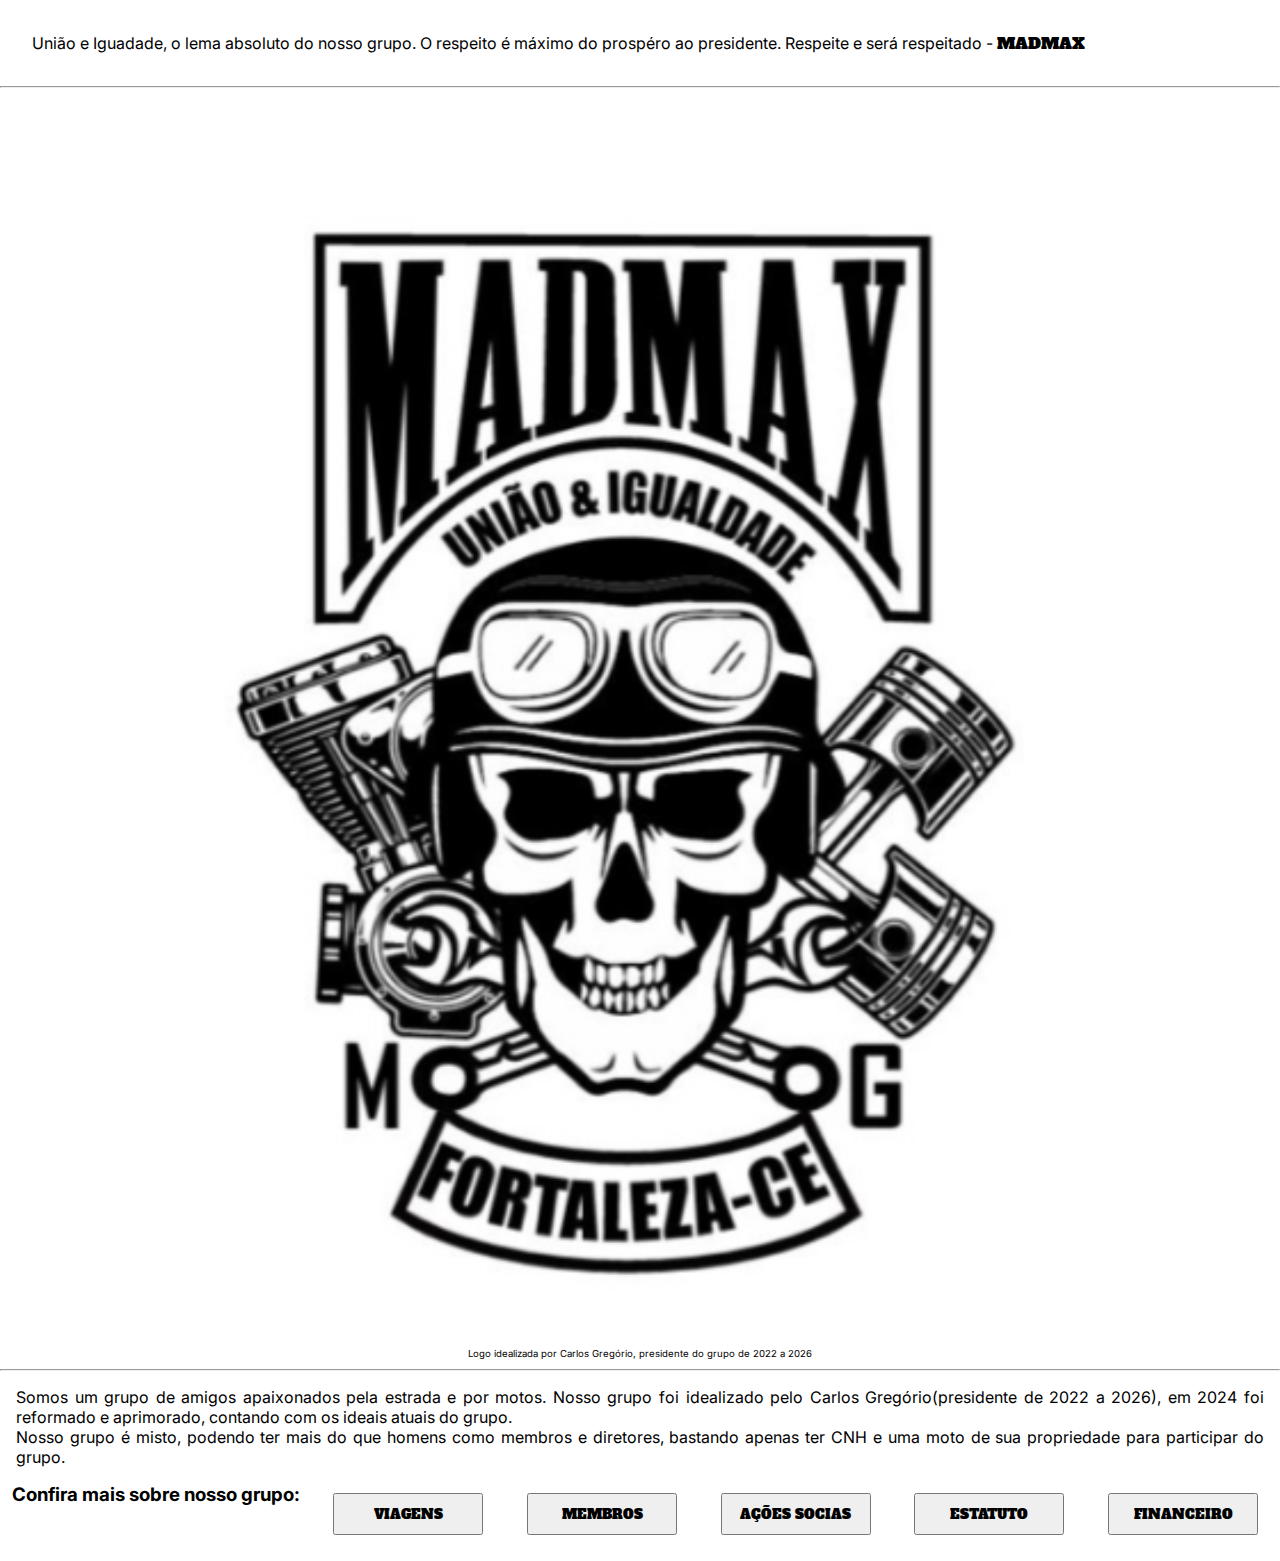
<file: index.html>
<!DOCTYPE html>
<html lang="en">
  <head>
    <meta charset="UTF-8" />
    <meta name="viewport" content="width=device-width, initial-scale=1.0" />
    <link rel="stylesheet" href="css/style.css" />
    <title>Document</title>
  </head>
  <body>
    <header>
      <p>
        União e Iguadade, o lema absoluto do nosso grupo. O respeito é máximo do
        prospéro ao presidente. Respeite e será respeitado -
        <span class="emphasis">MADMAX</span>
      </p>
    </header>
    <hr>
    <main class="main" id="content">
      <article>
        <section class="logo">
          <figure>
            <img src="img/madmax_logo.png" alt="logo MADMAX" />
            <figcaption>
              Logo idealizada por Carlos Gregório, presidente do grupo de
              2022 a 2026
            </figcaption>
          </figure>
        </section>
        <hr>
        <section class="description">
            <p>
                Somos um grupo de amigos apaixonados pela estrada e por motos. Nosso grupo foi idealizado pelo Carlos Gregório(presidente de 2022 a 2026), em 2024 foi reformado e aprimorado, contando com os ideais atuais do grupo. <br>
                Nosso grupo é misto, podendo ter mais do que homens como membros e diretores, bastando apenas ter CNH e uma moto de sua propriedade para participar do grupo.
            </p>
        </section>
    </article>
    <nav class="nav">
        <h3>Confira mais sobre nosso grupo:</h3>
        <button class="emphasis">VIAGENS</button>
        <button class="emphasis">MEMBROS</button>
        <button class="emphasis">AÇÕES SOCIAS</button>
        <button class="emphasis">ESTATUTO</button>
        <button class="emphasis">FINANCEIRO</button>
      </nav>
    </main>
  </body>
</html>
</file>
<file: css/style.css>
/* themes */
@import url('https://fonts.googleapis.com/css2?family=Alfa+Slab+One&family=Inter:ital,opsz,wght@0,14..32,100..900;1,14..32,100..900&display=swap');

:root{
    --principal-style-font: "inter", arial;
    --title-font: "Alfa Slab One";
    --legends-size: 0.6em;
}
.emphasis{
    font-family: var(--title-font);
}
/* -------------------- */
/* base */
*{
    margin: 0;
    padding: 0;
    box-sizing: border-box;
    font-family: var(--principal-style-font);
}
body{
    min-height: 100dvh;
    width: 100%;
}
p{
    text-align: justify;
    padding: 1em;
}
h1{
    font-family: var(--title-font);
    letter-spacing: .1cap;
}
/* -------------------- */
/* layout */
header{
    padding: 1em;
}
.main{
    width: 100%;
}
.nav{
    display: flex;
    justify-content: space-around;
    flex-wrap: wrap;
    margin-bottom: 1em;
    width: 100%;
}
/* -------------------- */
/* model */
.main img{
    width: 100%;
}
.main figcaption{
    margin-top: -3.5em;
    padding: 1em ;
    width: 100%;
    text-align: center;
    font-size: var(--legends-size);
}
.nav button{
    width: 150px;
    margin: 10px;
    padding: 10px;
}
.tb_financial{
    padding: 1em;
}
.tb_financial table{
    border: 1px solid rgba(0,0,0,.5);
}
.tb_financial td{
    padding: 5px;
    border: 1px solid rgba(0,0,0,.5);
    font-size: .8em;
}
.tb_financial th {
    font-size: 1.3em;
    padding: 5px;
    border: 1px solid rgba(0,0,0,.5);
    text-align: center;
}
/* -------------------- */
/* state */
/* -------------------- */
</file>
